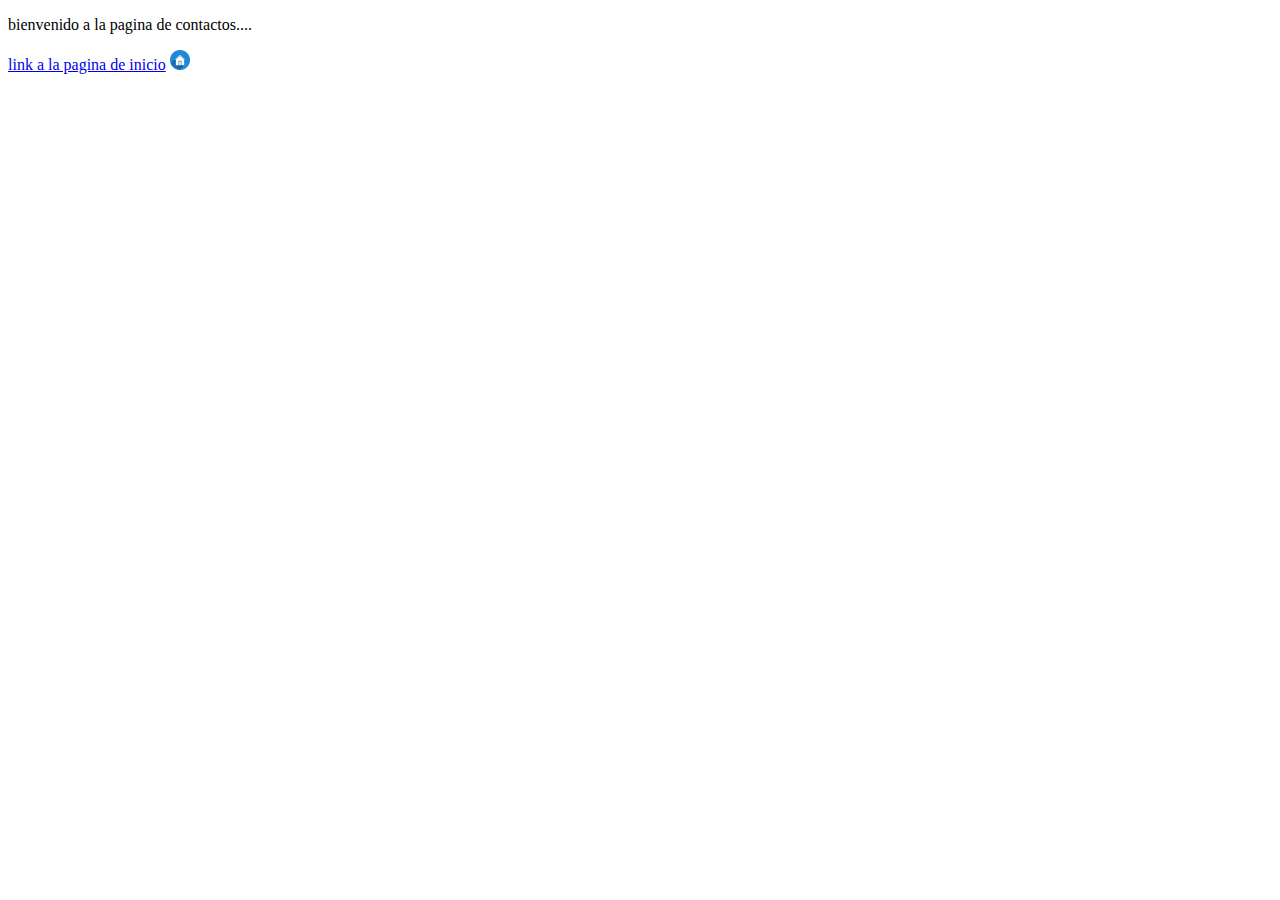
<file: paginas/contactos.html>
<!DOCTYPE html>
<html lang="en">
<head>
	<meta charset="UTF-8">
	<meta name="viewport" content="width=device-width, initial-scale=1.0">
	<title>pagina de contactos</title>
</head>
<body>
	<p>bienvenido a la pagina de contactos....</p>

	<a href="../index.html">link a la pagina de inicio</a>

	<a href="../index.html">
		
		<img src="../img/btn-inicio.png" alt="no_carga_mensaje" title="Ir al index" width="20px">
	</a>

	
</body>
</html>
</file>
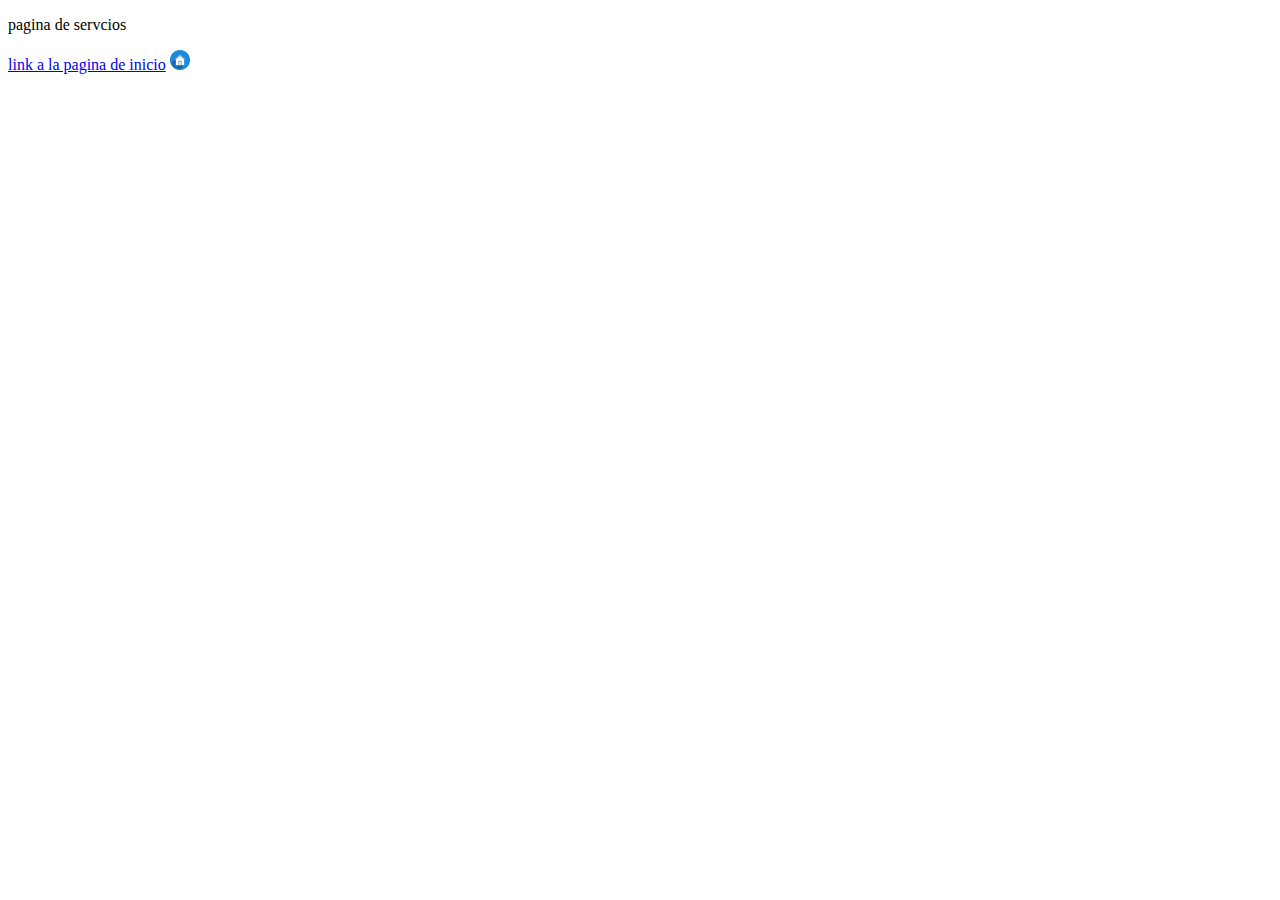
<file: paginas/servicios.html>
<!DOCTYPE html>
<html lang="en">
<head>
	<meta charset="UTF-8">
	<meta name="viewport" content="width=device-width, initial-scale=1.0">
	<title>Servicios</title>
</head>
<body>
	<p>pagina de servcios</p>

	<a href="../index.html">link a la pagina de inicio</a>

	<a href="../index.html">
	
	<img src="../img/btn-inicio.png" alt="no_carga_mensaje" title="Ir al index" width="20px">
	</a>

	
</body>
</html>
</file>
